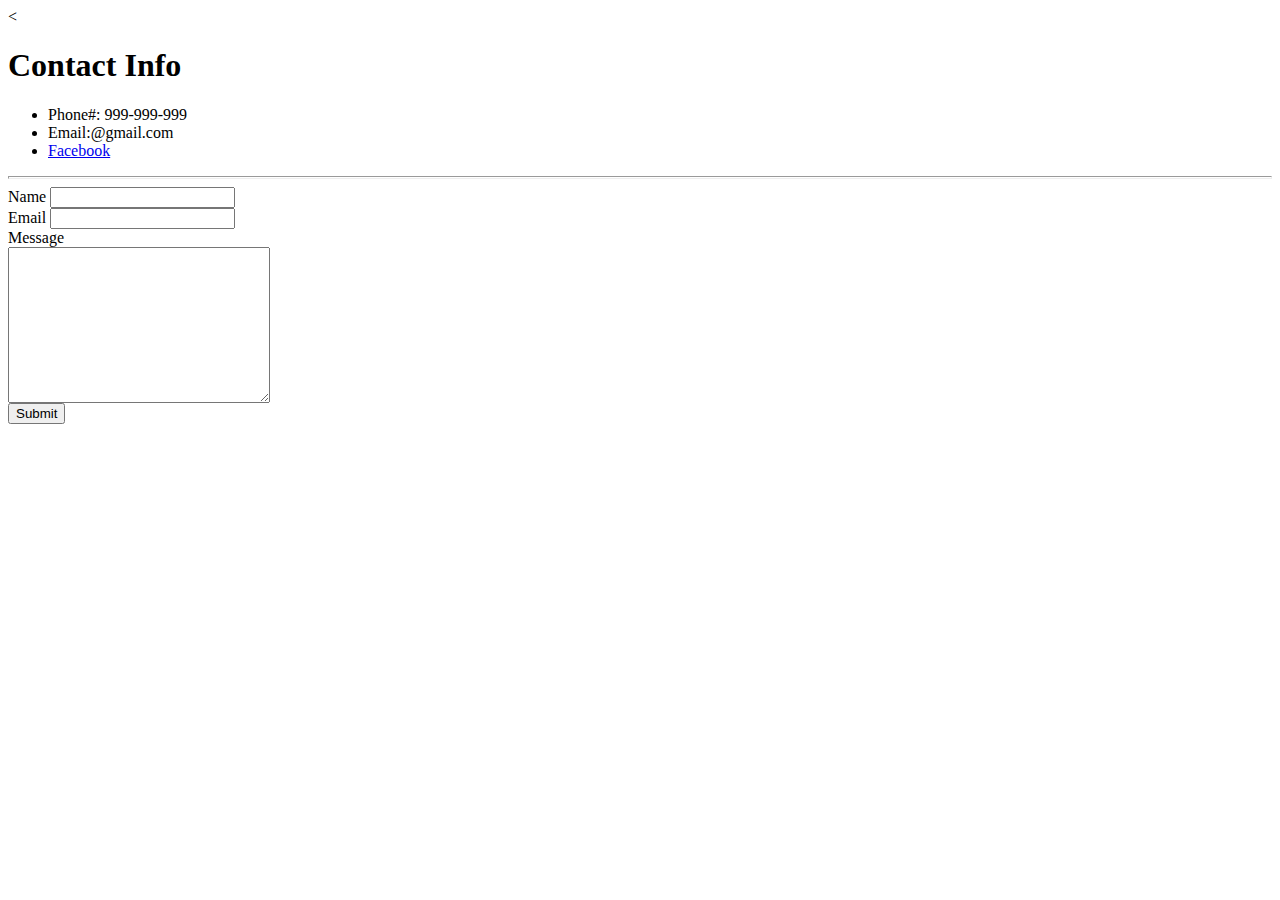
<file: ContactMe.html>
<<!DOCTYPE html>
  <html lang="en" dir="ltr">

  <head>
    <meta charset="utf-8">
    <title>Contact Info</title>
  </head>

  <body>
    <h1>Contact Info</h1>
    <ul>
      <li>
        Phone#: 999-999-999
      </li>
      <li>
        Email:@gmail.com
      </li>
      <li>
        <a href="https://www.facebook.com/Noneya5652">Facebook</a>
      </li>
    </ul>
    <hr size="3">
    <form action="mailto:ryofire69@gmail.com" method="post" enctype="text/plain">
      <label for="">Name</label>
      <input type="text" name="Name" value=""><br>
      <label for="">Email</label>
      <input type="email" name="Email" value=""><br>
      <label for="">Message</label><br>
      <textarea name="Message" rows=10 cols="30"></textarea><br>
      <input type="submit" name="">
    </form>
  </body>

  </html>
</file>
